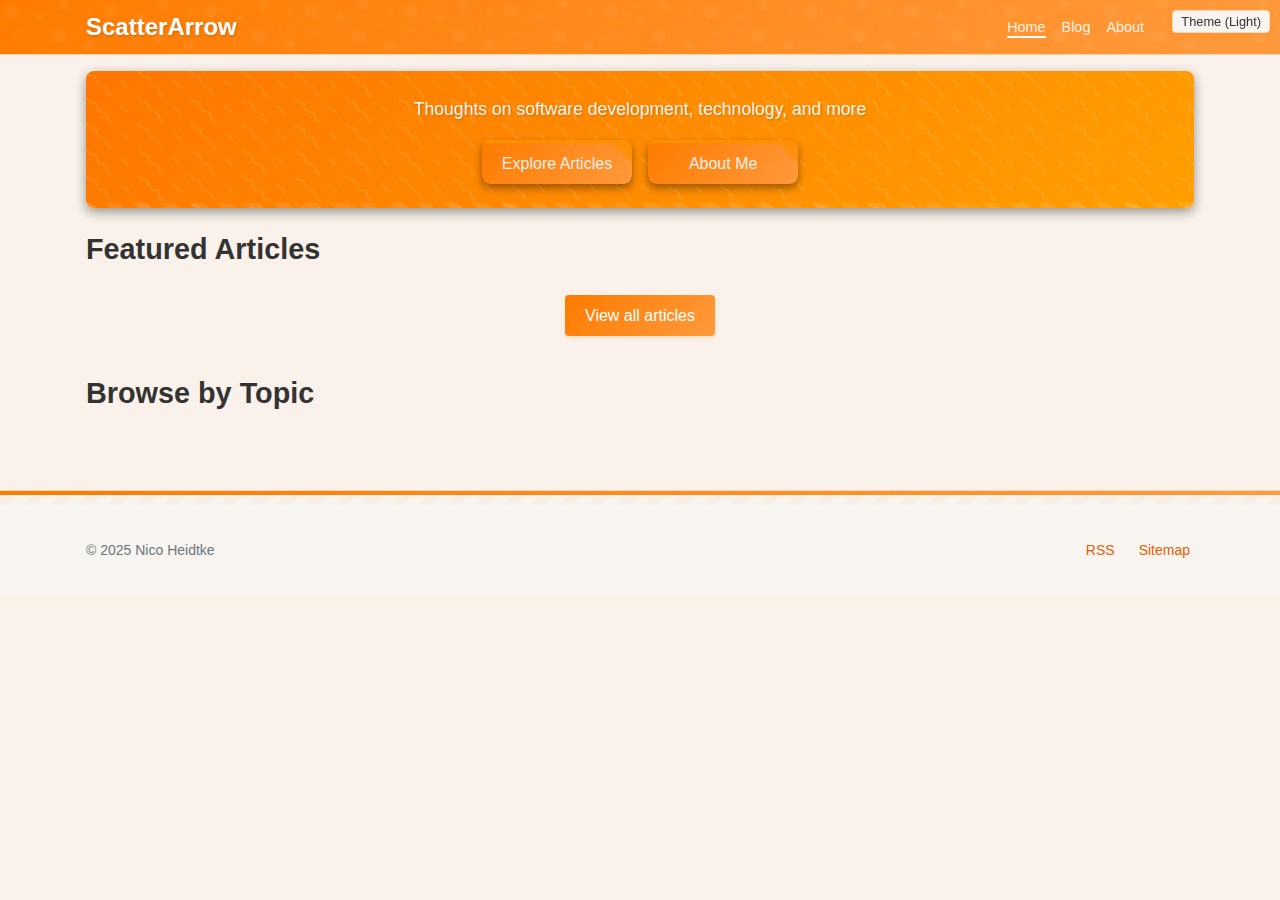
<file: index.html>
<!DOCTYPE html>
<html lang="en">
<head>
    <meta charset="UTF-8">
    <meta name="viewport" content="width=device-width, initial-scale=1.0">
    <title>ScatterArrow</title>
    <meta name="description" content="Thoughts on software development, technology, and more">
    
    <!-- SEO -->
    <meta property="og:title" content="ScatterArrow">
    <meta property="og:description" content="Thoughts on software development, technology, and more">
    <meta property="og:type" content="website">
    <meta property="og:url" content="https://nicoheidtke.github.io/index.html">
    <meta property="og:image" content="https://nicoheidtke.github.io/static/images/site-default.jpg">
    <meta name="twitter:card" content="summary_large_image">
    <meta name="twitter:site" content="@nicoheidtke">
    <meta name="twitter:creator" content="@nicoheidtke">
    
    <!-- Canonical URL -->
    <link rel="canonical" href="https://nicoheidtke.github.io/index.html">
    
    <!-- Structured Data -->
    <script type="application/ld+json">
{
  "@context": "https://schema.org",
  "@type": "WebSite",
  "name": "ScatterArrow",
  "description": "Thoughts on software development, technology, and more",
  "url": "https://nicoheidtke.github.io/",
  "author": {
    "@type": "Person",
    "name": "Nico Heidtke"
  },
  "publisher": {
    "@type": "Person",
    "name": "Nico Heidtke"
  },
  "mainEntity": {
    "@type": "ItemList",
    "itemListElement": [
    ]
  },
  "keywords": "software development, programming, technology, architecture, design patterns, ai, llm"
}
    </script>
    
    <!-- Stylesheets -->
    <link rel="stylesheet" href="/static/css/main.css">
    <link rel="stylesheet" href="/static/css/syntax.css">
    
    <!-- Initial theme setting based on user preference -->
    <script>
        // Pass base_url to JavaScript
        window.baseUrl = "/";
        // Check for saved theme preference or respect OS preference
        const prefersDarkScheme = window.matchMedia("(prefers-color-scheme: dark)");
        const storedTheme = localStorage.getItem("theme");
        
        if (storedTheme === "dark" || (!storedTheme && prefersDarkScheme.matches)) {
            document.documentElement.classList.add("dark-mode");
        } else {
            document.documentElement.classList.add("light-mode");
        }
    </script>
    
</head>
<body>
    <!-- Add theme toggle as a fixed position element at the top right -->
    <button id="theme-toggle" title="Toggle dark/light mode">
        <span class="toggle-text">Theme</span>
    </button>
    
    <header class="site-header">
        <div class="container">
            <div class="header-content">
                <a href="/" class="site-title">ScatterArrow</a>
                <nav class="main-nav">
                    <ul>
                        <li><a href="/" class="active">Home</a></li>
                        <li><a href="/blog/index.html" class="">Blog</a></li>
                        <li><a href="/about.html" class="">About</a></li>
                    </ul>
                </nav>
            </div>
        </div>
    </header>

    <main class="container main-content">
<section class="hero">
    <div class="hero-content">
        <p class="hero-tagline">Thoughts on software development, technology, and more</p>
        <div class="hero-cta">
            <a href="/blog/index.html" class="button primary">Explore Articles</a>
            <a href="/about.html" class="button secondary">About Me</a>
        </div>
    </div>
</section>

<section class="featured-posts">
    <h2>Featured Articles</h2>
    <div class="post-grid" id="post-grid"><!-- Article cards will be rendered by JS --></div>
    <div class="view-all">
        <a href="/blog/index.html" class="button">View all articles</a>
    </div>
</section>

<section class="topics-section">
    <h2>Browse by Topic</h2>
    <div class="topic-cloud">
    </div>
</section>


    </main>

    <footer class="site-footer">
        <div class="container">
            <div class="footer-content">
                <div class="copyright">
                    &copy; 2025 Nico Heidtke
                </div>
                <div class="footer-links">
                    <a href="/feed.xml" title="RSS Feed">RSS</a>
                    <a href="/sitemap.xml" title="Sitemap">Sitemap</a>
                </div>
            </div>
        </div>
    </footer>

    <!-- Scripts -->
    <script src="/static/js/main.js" defer></script>
    

</body>
</html>
</file>
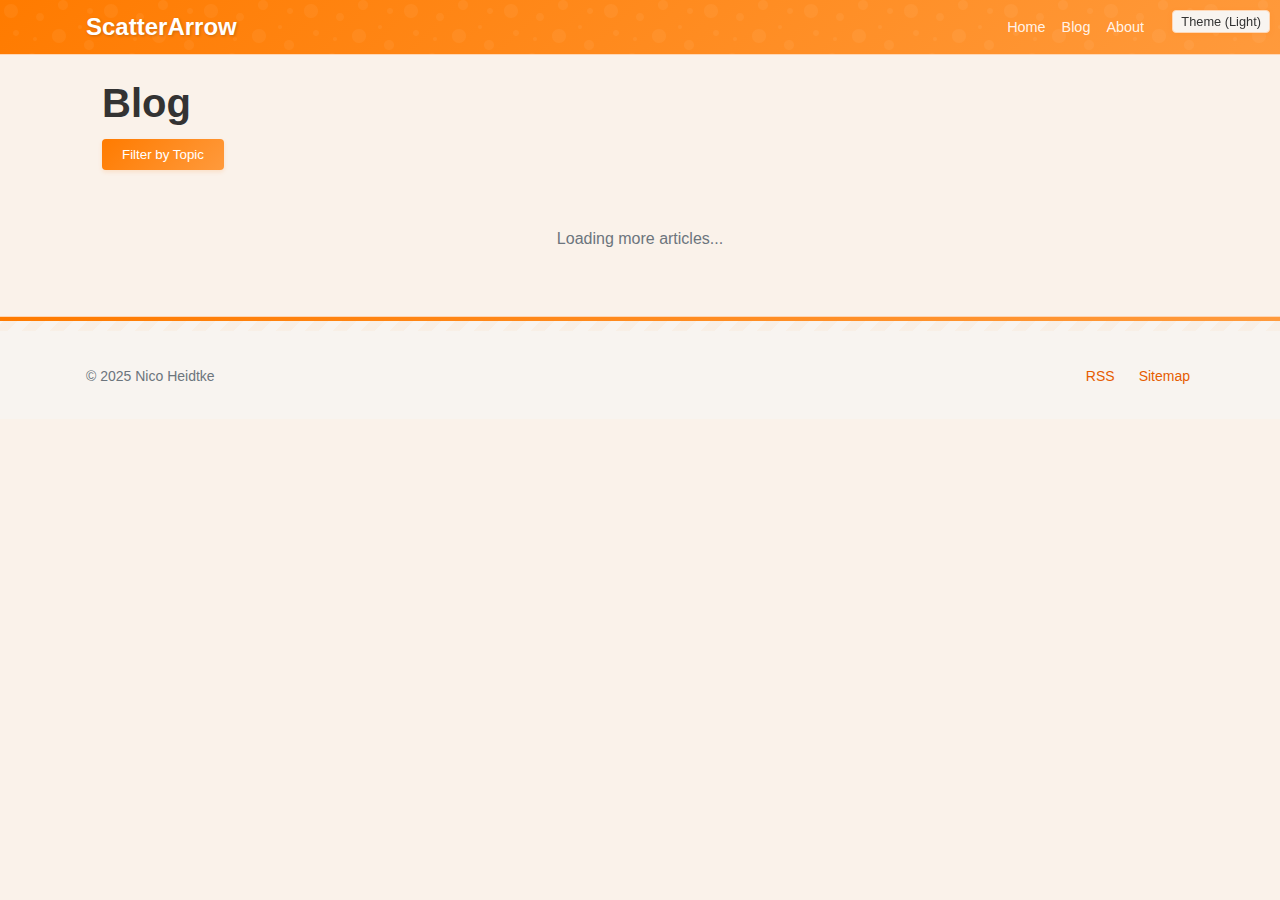
<file: blog/index.html>
<!DOCTYPE html>
<html lang="en">
<head>
    <meta charset="UTF-8">
    <meta name="viewport" content="width=device-width, initial-scale=1.0">
    <title>Blog - ScatterArrow</title>
    <meta name="description" content="Read articles about software development, technology, and more on ScatterArrow">
    
    <!-- SEO -->
    <meta property="og:title" content="Blog | ScatterArrow">
    <meta property="og:description" content="Read articles about software development, technology, and more on ScatterArrow">
    <meta property="og:type" content="website">
    <meta property="og:url" content="https://nicoheidtke.github.io/blog/index.html">
    <meta property="og:image" content="https://nicoheidtke.github.io/static/images/site-default.jpg">
    <meta name="twitter:card" content="summary_large_image">
    <meta name="twitter:site" content="@nicoheidtke">
    <meta name="twitter:creator" content="@nicoheidtke">
    
    <!-- Canonical URL -->
    <link rel="canonical" href="https://nicoheidtke.github.io/blog/index.html">
    
    <!-- Structured Data -->
    <script type="application/ld+json">
{
  "@context": "https://schema.org",
  "@type": "Blog",
  "name": "ScatterArrow Blog",
  "description": "Read articles about software development, technology, and more on ScatterArrow",
  "url": "https://nicoheidtke.github.io/blog/index.html",
  "publisher": {
    "@type": "Person",
    "name": "Nico Heidtke"
  },
  "blogPost": [
  ]
}
    </script>
    
    <!-- Stylesheets -->
    <link rel="stylesheet" href="/static/css/main.css">
    <link rel="stylesheet" href="/static/css/syntax.css">
    
    <!-- Initial theme setting based on user preference -->
    <script>
        // Pass base_url to JavaScript
        window.baseUrl = "/";
        // Check for saved theme preference or respect OS preference
        const prefersDarkScheme = window.matchMedia("(prefers-color-scheme: dark)");
        const storedTheme = localStorage.getItem("theme");
        
        if (storedTheme === "dark" || (!storedTheme && prefersDarkScheme.matches)) {
            document.documentElement.classList.add("dark-mode");
        } else {
            document.documentElement.classList.add("light-mode");
        }
    </script>
    
</head>
<body>
    <!-- Add theme toggle as a fixed position element at the top right -->
    <button id="theme-toggle" title="Toggle dark/light mode">
        <span class="toggle-text">Theme</span>
    </button>
    
    <header class="site-header">
        <div class="container">
            <div class="header-content">
                <a href="/" class="site-title">ScatterArrow</a>
                <nav class="main-nav">
                    <ul>
                        <li><a href="/" class="">Home</a></li>
                        <li><a href="/blog/index.html" class="">Blog</a></li>
                        <li><a href="/about.html" class="">About</a></li>
                    </ul>
                </nav>
            </div>
        </div>
    </header>

    <main class="container main-content">
<main class="container">
    <h1>Blog</h1>
    
    <div class="topic-filtering">
        <div class="topic-filter-controls">
            <button id="show-topic-filters" class="button">Filter by Topic</button>
            <button id="clear-topic-selection" class="topic-filter-clear" style="display: none;">Clear Filters</button>
        </div>
    </div>
    
    <div id="topic-filters" class="active-topic-list" style="display: none;">
    </div>
    
    <div id="post-grid" class="post-grid"><!-- Article cards will be rendered by JS --></div>
    <noscript>
      <div class="post-list-fallback">
        <ul>
        </ul>
      </div>
    </noscript>
    <div id="loading-indicator" class="loading-indicator" style="display: none;">Loading more articles...</div>
    <div id="no-results" class="no-results" style="display: none;">
        <p>No articles match the selected topics.</p>
        <button id="reset-filters" class="button">Reset Filters</button>
    </div>
</main>
    </main>

    <footer class="site-footer">
        <div class="container">
            <div class="footer-content">
                <div class="copyright">
                    &copy; 2025 Nico Heidtke
                </div>
                <div class="footer-links">
                    <a href="/feed.xml" title="RSS Feed">RSS</a>
                    <a href="/sitemap.xml" title="Sitemap">Sitemap</a>
                </div>
            </div>
        </div>
    </footer>

    <!-- Scripts -->
    <script src="/static/js/main.js" defer></script>
    
</body>
</html>
</file>
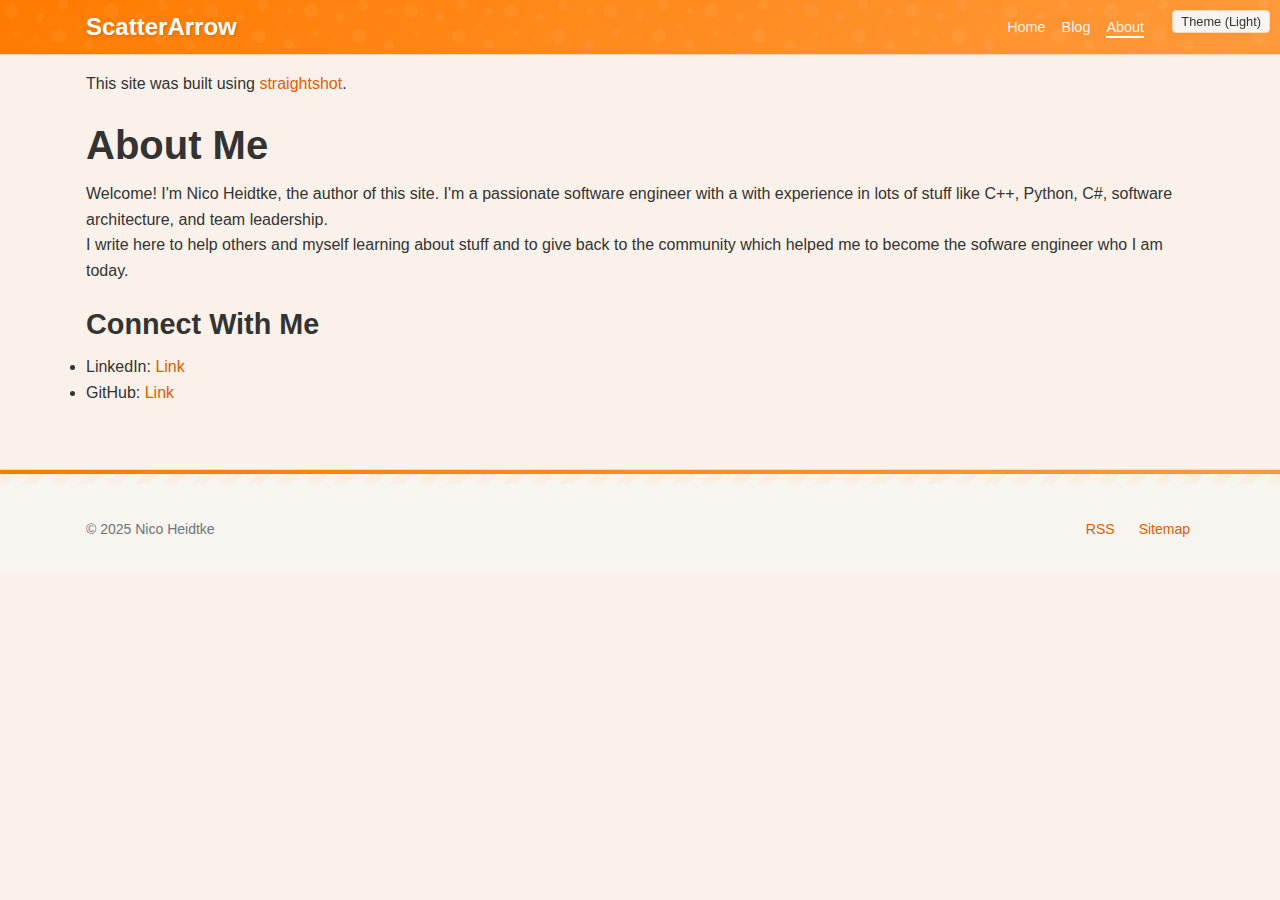
<file: about.html>
<!DOCTYPE html>
<html lang="en">
<head>
    <meta charset="UTF-8">
    <meta name="viewport" content="width=device-width, initial-scale=1.0">
    <title>About | ScatterArrow</title>
    <meta name="description" content="About Nico Heidtke">
    
    <!-- SEO -->
    <meta property="og:title" content="About | ScatterArrow">
    <meta property="og:description" content="Thoughts on software development, technology, and more">
    <meta property="og:type" content="website">
    <meta property="og:url" content="https://nicoheidtke.github.io/about.html">
    <meta property="og:image" content="https://nicoheidtke.github.io/static/images/site-default.jpg">
    <meta name="twitter:card" content="summary_large_image">
    <meta name="twitter:site" content="@nicoheidtke">
    <meta name="twitter:creator" content="@nicoheidtke">
    
    <!-- Canonical URL -->
    <link rel="canonical" href="https://nicoheidtke.github.io/about.html">
    
    <!-- Structured Data -->
    <script type="application/ld+json">
    {
        "@context": "https://schema.org",
        "@type": "WebSite",
        "name": "ScatterArrow",
        "url": "https://nicoheidtke.github.io/",
        "description": "Thoughts on software development, technology, and more",
        "author": {
            "@type": "Person",
            "name": "Nico Heidtke"
        },
        "publisher": {
            "@type": "Person",
            "name": "Nico Heidtke"
        },
        "potentialAction": {
            "@type": "SearchAction",
            "target": "https://nicoheidtke.github.io/search?q={search_term_string}",
            "query-input": "required name=search_term_string"
        }
    }
    </script>
    
    <!-- Stylesheets -->
    <link rel="stylesheet" href="/static/css/main.css">
    <link rel="stylesheet" href="/static/css/syntax.css">
    
    <!-- Initial theme setting based on user preference -->
    <script>
        // Pass base_url to JavaScript
        window.baseUrl = "/";
        // Check for saved theme preference or respect OS preference
        const prefersDarkScheme = window.matchMedia("(prefers-color-scheme: dark)");
        const storedTheme = localStorage.getItem("theme");
        
        if (storedTheme === "dark" || (!storedTheme && prefersDarkScheme.matches)) {
            document.documentElement.classList.add("dark-mode");
        } else {
            document.documentElement.classList.add("light-mode");
        }
    </script>
    
</head>
<body>
    <!-- Add theme toggle as a fixed position element at the top right -->
    <button id="theme-toggle" title="Toggle dark/light mode">
        <span class="toggle-text">Theme</span>
    </button>
    
    <header class="site-header">
        <div class="container">
            <div class="header-content">
                <a href="/" class="site-title">ScatterArrow</a>
                <nav class="main-nav">
                    <ul>
                        <li><a href="/" class="">Home</a></li>
                        <li><a href="/blog/index.html" class="">Blog</a></li>
                        <li><a href="/about.html" class="active">About</a></li>
                    </ul>
                </nav>
            </div>
        </div>
    </header>

    <main class="container main-content">
<article class="about-page">
    <div class="about-content">
        <div class="about-body">
            <blockquote>
<p>This site was built using <a href="https://github.com/nicoheidtke/straightshot">straightshot</a>.</p>
</blockquote>
<h1>About Me</h1>
<p>Welcome! I'm Nico Heidtke, the author of this site. I'm a passionate software engineer with a with experience in lots of stuff like C++, Python, C#, software architecture, and team leadership.<br />
I write here to help others and myself learning about stuff and to give back to the community which helped me to become the sofware engineer who I am today.</p>
<h2>Connect With Me</h2>
<ul>
<li>LinkedIn: <a href="https://linkedin.com/in/nico-heidtke">Link</a></li>
<li>GitHub: <a href="https://github.com/nicoheidtke">Link</a></li>
</ul>

        </div>
    </div>
</article>
    </main>

    <footer class="site-footer">
        <div class="container">
            <div class="footer-content">
                <div class="copyright">
                    &copy; 2025 Nico Heidtke
                </div>
                <div class="footer-links">
                    <a href="/feed.xml" title="RSS Feed">RSS</a>
                    <a href="/sitemap.xml" title="Sitemap">Sitemap</a>
                </div>
            </div>
        </div>
    </footer>

    <!-- Scripts -->
    <script src="/static/js/main.js" defer></script>
    
</body>
</html>
</file>
<file: static/css/main.css>
/* 
 * Main CSS 
 * Using responsive design with light orange, black, and white color scheme
 * Supporting both light and dark mode
 */

:root {
  /* Light Mode Colors - with softer white tones */
  --color-primary: #ff7b00; /* Stronger orange primary color */
  --color-text: #333333;    /* Dark gray for main text */
  --color-background: #faf2ea; /* Softer orange tint to background */
  --color-card: #f8f4f0;    /* Soft off-white for card backgrounds */
  --color-border: #ffd7b5;  /* Light orange for borders */
  --color-muted: #6c757d;   /* Muted text color */
  --color-link: #e65c00;    /* Darker orange for links */
  --color-link-hover: #ff4500; /* Vivid orange for link hover */
  --color-code-bg: #fff5ec; /* Light orange tint for code background */
  --color-topic: #fff0e6;     /* Very light orange background for topics */
  --color-topic-text: #d35400;   /* Orange text for topics */
  --color-shadow: rgba(255, 123, 0, 0.15); /* Orange-tinted shadow */
  
  /* Decorative elements */
  --gradient-primary: linear-gradient(135deg, #ff7b00, #ff9a3c); /* Orange gradient */
  --accent-shape-color: rgba(255, 123, 0, 0.05); /* Very light orange for shapes */
}

/* Light mode colors - explicitly defined with softer tones */
html.light-mode {
  --color-primary: #ff7b00; /* Stronger orange primary color */
  --color-text: #333333;    /* Dark gray for main text */
  --color-background: #faf2ea; /* Softer orange tint to background */
  --color-card: #f8f4f0;    /* Soft off-white for card backgrounds */
  --color-border: #ffd7b5;  /* Light orange for borders */
  --color-muted: #6c757d;   /* Muted text color */
  --color-link: #e65c00;    /* Darker orange for links */
  --color-link-hover: #ff4500; /* Vivid orange for link hover */
  --color-code-bg: #fff5ec; /* Light orange tint for code background */
  --color-topic: #fff0e6;     /* Very light orange background for topics */
  --color-topic-text: #d35400;   /* Orange text for topics */
  --color-shadow: rgba(255, 123, 0, 0.15); /* Orange-tinted shadow */
  
  /* Decorative elements */
  --gradient-primary: linear-gradient(135deg, #ff7b00, #ff9a3c); /* Orange gradient */
  --accent-shape-color: rgba(255, 123, 0, 0.05); /* Very light orange for shapes */
}

/* Dark mode colors - enhanced with more contrast and interest */
html.dark-mode {
  --color-primary: #ff9000; /* Brighter orange accent color */
  --color-text: #f0f0f0;    /* Almost white for main text */
  --color-background: #101820; /* Rich dark blue-black background */
  --color-card: #1b2631;    /* Dark blue-gray for cards */
  --color-border: #2c3e50;  /* Medium blue-gray for borders */
  --color-muted: #bdc3c7;   /* Light gray for muted text */
  --color-link: #ffb74d;    /* Light orange for links */
  --color-link-hover: #ffd180; /* Very light orange for hover */
  --color-code-bg: #1c2833; /* Dark blue-gray background for code */
  --color-topic: #2c3e50;     /* Dark blue-gray background for topics */
  --color-topic-text: #ffb74d; /* Light orange text for topics */
  --color-shadow: rgba(0, 0, 0, 0.4); /* Darker shadow */
  
  /* Decorative elements */
  --gradient-primary: linear-gradient(135deg, #ff7600, #ff9f00); /* Orange gradient */
  --accent-shape-color: rgba(255, 144, 0, 0.1); /* Subtle orange for shapes */
}

/* Base styles */
* {
  box-sizing: border-box;
  margin: 0;
  padding: 0;
}

html {
  font-size: 16px;
  scroll-behavior: smooth;
}

body {
  font-family: -apple-system, BlinkMacSystemFont, 'Segoe UI', Roboto, Oxygen, Ubuntu, Cantarell, 'Open Sans', 'Helvetica Neue', sans-serif;
  line-height: 1.6;
  color: var(--color-text);
  background-color: var(--color-background);
  transition: background-color 0.3s ease, color 0.3s ease;
}

/* Container */
.container {
  width: 100%;
  max-width: 1140px;
  margin: 0 auto;
  padding: 0 1rem;
}

/* Typography */
h1, h2, h3, h4, h5, h6 {
  margin-bottom: 0.75rem; /* Reduced from 1rem */
  line-height: 1.2;
  font-weight: 600;
}

h1 {
  font-size: 2.5rem;
  margin-top: 1.5rem; /* Reduced from 2rem */
}

h2 {
  font-size: 1.8rem; /* Reduced from 2rem */
  margin-top: 1.5rem; /* Reduced from 1.75rem */
}

h3 {
  font-size: 1.4rem; /* Reduced from 1.5rem */
  margin-top: 1.25rem; /* Reduced from 1.5rem */
}

h4 {
  font-size: 1.2rem; /* Reduced from 1.25rem */
  margin-top: 1rem; /* Reduced from 1.25rem */
}

p {
  margin-bottom: 1.25rem; /* Reduced from 1.5rem */
}

a {
  color: var(--color-link);
  text-decoration: none;
  transition: color 0.2s ease;
}

a:hover, a:focus {
  color: var(--color-link-hover);
  text-decoration: underline;
}

/* Header */
.site-header {
  padding: 0.5rem 0; /* Reduced from 1rem 0 */
  border-bottom: 1px solid var(--color-border);
  margin-bottom: 1rem; /* Reduced from 1.5rem */
  position: relative;
  background-image: var(--gradient-primary);
  color: white;
}

.site-header::before {
  content: '';
  position: absolute;
  top: 0;
  left: 0;
  right: 0;
  bottom: 0;
  background-image: url("data:image/svg+xml,%3Csvg width='100' height='100' viewBox='0 0 100 100' xmlns='http://www.w3.org/2000/svg'%3E%3Cpath d='M11 18c3.866 0 7-3.134 7-7s-3.134-7-7-7-7 3.134-7 7 3.134 7 7 7zm48 25c3.866 0 7-3.134 7-7s-3.134-7-7-7-7 3.134-7 7 3.134 7 7 7zm-43-7c1.657 0 3-1.343 3-3s-1.343-3-3-3-3 1.343-3 3 1.343 3 3 3zm63 31c1.657 0 3-1.343 3-3s-1.343-3-3-3-3 1.343-3 3 1.343 3 3 3zM34 90c1.657 0 3-1.343 3-3s-1.343-3-3-3-3 1.343-3 3 1.343 3 3 3zm56-76c1.657 0 3-1.343 3-3s-1.343-3-3-3-3 1.343-3 3 1.343 3 3 3zM12 86c2.21 0 4-1.79 4-4s-1.79-4-4-4-4 1.79-4 4 1.79 4 4 4zm28-65c2.21 0 4-1.79 4-4s-1.79-4-4-4-4 1.79-4 4 1.79 4 4 4zm23-11c2.76 0 5-2.24 5-5s-2.24-5-5-5-5 2.24-5 5 2.24 5 5 5zm-6 60c2.21 0 4-1.79 4-4s-1.79-4-4-4-4 1.79-4 4 1.79 4 4 4zm29 22c2.76 0 5-2.24 5-5s-2.24-5-5-5-5 2.24-5 5 2.24 5 5 5zM32 63c2.76 0 5-2.24 5-5s-2.24-5-5-5-5 2.24-5 5 2.24 5 5 5zm57-13c2.76 0 5-2.24 5-5s-2.24-5-5-5-5 2.24-5 5 2.24 5 5 5zm-9-21c1.105 0 2-.895 2-2s-.895-2-2-2-2 .895-2 2 .895 2 2 2zM60 91c1.105 0 2-.895 2-2s-.895-2-2-2-2 .895-2 2 .895 2 2 2zM35 41c1.105 0 2-.895 2-2s-.895-2-2-2-2 .895-2 2 .895 2 2 2zM12 60c1.105 0 2-.895 2-2s-.895-2-2-2-2 .895-2 2 .895 2 2 2z' fill='%23ffffff' fill-opacity='0.1' fill-rule='evenodd'/%3E%3C/svg%3E");
  opacity: 0.5;
  z-index: 0;
}

.header-content {
  display: flex;
  flex-wrap: wrap;
  justify-content: space-between;
  align-items: center;
  position: relative;
  z-index: 1;
}

.site-title {
  font-size: 1.5rem; /* Reduced from 1.75rem */
  font-weight: 700;
  text-decoration: none;
  color: white;
  text-shadow: 1px 1px 3px rgba(0,0,0,0.2);
}

.site-title:hover {
  text-decoration: none;
  text-shadow: 1px 1px 5px rgba(0,0,0,0.3);
}

/* Navigation */
.main-nav {
  margin-right: 50px; /* Reduced slightly */
}

.main-nav ul {
  display: flex;
  gap: 1rem; /* Reduced from 1.5rem */
  list-style: none;
  justify-content: center; /* Center-align navigation items */
}

.main-nav a {
  font-weight: 500;
  font-size: 0.9rem; /* Slightly smaller */
  color: rgba(255, 255, 255, 0.9);
  position: relative;
}

.main-nav a::after {
  content: '';
  position: absolute;
  bottom: -3px; /* Closer to text */
  left: 0;
  width: 0;
  height: 2px;
  background-color: white;
  transition: width 0.3s ease;
}

.main-nav a:hover {
  color: white;
  text-decoration: none;
}

.main-nav a:hover::after,
.main-nav a.active::after {
  width: 100%;
}

/* Theme toggle button */
#theme-toggle {
  position: fixed;
  top: 10px;
  right: 10px;
  z-index: 1000;
  background-color: var(--color-card);
  color: var(--color-text);
  border: 1px solid var(--color-border);
  border-radius: 4px;
  padding: 3px 8px; /* Reduced from 4px 10px */
  font-size: 0.8rem; /* Reduced from 0.85rem */
  cursor: pointer;
  transition: background-color 0.2s, color 0.2s;
  box-shadow: 0 2px 5px var(--color-shadow);
}

#theme-toggle:hover {
  background-color: var(--color-primary);
  color: white;
}

/* Show different text based on current theme */
html.light-mode #theme-toggle .toggle-text::after {
  content: " (Light)";
}

html.dark-mode #theme-toggle .toggle-text::after {
  content: " (Dark)";
}

/* Show sun icon in dark mode, moon icon in light mode */
html.light-mode .dark-icon,
html.dark-mode .light-icon {
  display: none;
}

html.light-mode .light-icon,
html.dark-mode .dark-icon {
  display: inline;
}

/* Hero section - identical in both light and dark modes */
.hero {
  padding: 1.5rem 1rem; /* Reduced vertical padding */
  text-align: center;
  margin-bottom: 1.5rem; /* Reduced margin */
  position: relative;
  background-image: linear-gradient(135deg, #ff7600, #ff9f00); /* Dark mode gradient */
  color: white;
  border-radius: 8px;
  overflow: hidden;
  /* No fixed height - allows it to fit content */
  box-shadow: 0 4px 12px rgba(0, 0, 0, 0.4); /* Dark mode shadow */
}

.hero::before {
  content: '';
  position: absolute;
  top: 0;
  left: 0;
  right: 0;
  bottom: 0;
  background-image: url("data:image/svg+xml,%3Csvg width='52' height='26' viewBox='0 0 52 26' xmlns='http://www.w3.org/2000/svg'%3E%3Cg fill='none' fill-rule='evenodd'%3E%3Cg fill='%23ffffff' fill-opacity='0.1'%3E%3Cpath d='M10 10c0-2.21-1.79-4-4-4-3.314 0-6-2.686-6-6h2c0 2.21 1.79 4 4 4 3.314 0 6 2.686 6 6 0 2.21 1.79 4 4 4 3.314 0 6 2.686 6 6 0 2.21 1.79 4 4 4v2c-3.314 0-6-2.686-6-6 0-2.21-1.79-4-4-4-3.314 0-6-2.686-6-6zm25.464-1.95l8.486 8.486-1.414 1.414-8.486-8.486 1.414-1.414z' /%3E%3C/g%3E%3C/g%3E%3C/svg%3E");
  z-index: 0;
}

.hero::after {
  content: '';
  position: absolute;
  bottom: -5px;
  left: 0;
  width: 100%;
  height: 10px;
  background-image: repeating-linear-gradient(
    45deg,
    rgba(255, 255, 255, 0.1),
    rgba(255, 255, 255, 0.1) 10px,
    transparent 10px,
    transparent 20px
  );
}

.hero-content {
  max-width: 800px;
  margin: 0 auto;
  position: relative;
  z-index: 1;
}

.hero h1 {
  color: white;
  font-size: 2.2rem; /* Reduced from 2.8rem */
  margin-bottom: 0.5rem; /* Reduced from 0.75rem */
  text-shadow: 2px 2px 4px rgba(0, 0, 0, 0.2);
  position: relative;
  display: inline-block;
}

.hero h1::after {
  content: '';
  position: absolute;
  bottom: -5px;
  left: 25%;
  width: 50%;
  height: 3px;
  background-color: rgba(255, 255, 255, 0.5);
  border-radius: 3px;
}

.hero-tagline {
  font-size: 1.1rem; /* Reduced from 1.4rem */
  margin-bottom: 1rem; /* Reduced from 1.5rem */
  color: rgba(255, 255, 255, 0.95);
  text-shadow: 1px 1px 2px rgba(0, 0, 0, 0.2);
  font-weight: 300;
}

.hero-cta {
  display: flex;
  justify-content: center;
  gap: 1rem; /* Reduced from 1.5rem */
  flex-wrap: wrap;
}

/* Override hero section buttons to maintain dark mode styling regardless of theme */
.hero-cta .button {
  padding: 0.5rem 1.25rem; /* Reduced from 0.6rem 1.5rem */
  font-weight: 500;
  min-width: 150px;
  background-color: #1b2631; /* Dark mode card color */
  color: #f0f0f0; /* Dark mode text color */
  border: none;
  border-radius: 8px;
  box-shadow: 0 4px 8px rgba(0, 0, 0, 0.4); /* Dark mode shadow */
  position: relative;
  overflow: hidden;
  border-top: 3px solid #ff9000; /* Dark mode primary color */
  transition: transform 0.3s, box-shadow 0.3s;
}

.hero-cta .button::before {
  content: "";
  position: absolute;
  top: 0;
  right: 0;
  width: 0;
  height: 0;
  border-style: solid;
  border-width: 0 20px 20px 0;
  border-color: transparent #ff9000 transparent transparent; /* Dark mode primary color */
  opacity: 0.8;
  transition: opacity 0.3s;
}

.hero-cta .button:hover {
  transform: translateY(-5px);
  box-shadow: 0 12px 20px rgba(0, 0, 0, 0.4); /* Dark mode shadow */
  text-decoration: none;
  background-color: #1b2631; /* Dark mode card color */
  color: #f0f0f0; /* Dark mode text color */
}

/* Post cards */
.post-grid {
  display: flex;
  flex-direction: column;
  gap: 0.5rem; /* Very small gap between cards */
}

.post-card {
  width: 100%;
  box-sizing: border-box;
}

.post-card {
  background-color: var(--color-card);
  border-radius: 8px;
  overflow: hidden;
  box-shadow: 0 4px 8px var(--color-shadow);
  transition: transform 0.3s, box-shadow 0.3s;
  position: relative;
  border-top: 3px solid var(--color-primary);
}

.post-card::before {
  content: "";
  position: absolute;
  top: 0;
  right: 0;
  width: 0;
  height: 0;
  border-style: solid;
  border-width: 0 20px 20px 0;
  border-color: transparent var(--color-primary) transparent transparent;
  opacity: 0.8;
  transition: opacity 0.3s;
}

.post-card:hover {
  transform: translateY(-5px);
  box-shadow: 0 12px 20px var(--color-shadow);
}

.post-card:hover::before {
  opacity: 1;
}

.post-card-content {
  padding: 1rem; /* Reduced from 1.25rem */
  position: relative;
}

.post-card h3 {
  margin-top: 0;
  font-size: 1.25rem; /* Reduced from 1.4rem */
  margin-bottom: 0.5rem; /* Reduced from 0.75rem */
  position: relative;
  display: inline-block;
}

.post-card h3::after {
  content: '';
  position: absolute;
  left: 0;
  bottom: -4px;
  width: 40px;
  height: 2px;
  background-color: var(--color-primary);
  opacity: 0.7;
  transition: width 0.3s;
}

.post-card:hover h3::after {
  width: 100%;
}

.post-excerpt {
  margin-bottom: 0.5rem; /* Reduced from 0.75rem */
  font-size: 0.9rem; /* Slightly smaller */
  color: var(--color-muted);
  line-height: 1.4;
}

/* Post meta */
.post-meta {
  margin-bottom: 0.75rem; /* Reduced from 1rem */
  display: flex;
  flex-wrap: wrap;
  align-items: center;
  gap: 0.75rem; /* Reduced from 1rem */
  font-size: 0.8rem; /* Reduced from 0.875rem */
  color: var(--color-muted);
}

.post-topics {
  display: flex;
  flex-wrap: wrap;
  gap: 0.5rem;
}

.post-topic {
  display: inline-block;
  background-color: var(--color-topic);
  color: var(--color-topic-text);
  padding: 0.2rem 0.6rem; /* Reduced from 0.25rem 0.75rem */
  border-radius: 2rem;
  font-size: 0.7rem; /* Reduced from 0.75rem */
  transition: all 0.3s;
  position: relative;
  z-index: 1;
  overflow: hidden;
  border: 1px solid rgba(0, 0, 0, 0.05);
}

.post-topic::before {
  content: '';
  position: absolute;
  top: 0;
  left: 0;
  width: 0;
  height: 100%;
  background-color: var(--color-primary);
  transition: width 0.3s ease;
  z-index: -1;
}

.post-topic:hover {
  color: white;
  text-decoration: none;
  transform: translateY(-2px);
  box-shadow: 0 3px 6px var(--color-shadow);
}

.post-topic:hover::before {
  width: 100%;
}

/* Add style for read-more link to control spacing */
.read-more {
  display: inline-block; /* Allows margin */
  margin-top: 0.5rem; /* Add some space above */
  font-size: 0.9rem;
}

/* Post content */
.post-content {
  margin-bottom: 2rem;
}

.post-content h2,
.post-content h3,
.post-content h4 {
  margin-top: 2rem;
}

.post-content img {
  max-width: 100%;
  height: auto;
  border-radius: 4px;
  margin: 1.5rem 0;
}

.post-content pre {
  background-color: var(--color-code-bg);
  padding: 1rem;
  border-radius: 4px;
  overflow-x: auto;
  margin-bottom: 1.5rem;
}

.post-content code {
  background-color: var(--color-code-bg);
  padding: 0.2em 0.4em;
  border-radius: 3px;
  font-family: 'SFMono-Regular', Consolas, 'Liberation Mono', Menlo, monospace;
  font-size: 0.9em;
}

.post-content blockquote {
  border-left: 4px solid var(--color-primary);
  padding-left: 1rem;
  margin-left: 0;
  font-style: italic;
  color: var(--color-muted);
}

/* Footer */
.site-footer {
  margin-top: 4rem;
  padding: 3rem 0 2rem;
  border-top: 1px solid var(--color-border);
  color: var(--color-muted);
  font-size: 0.875rem;
  background-color: var(--color-card);
  position: relative;
  overflow: hidden;
}

.site-footer::before {
  content: '';
  position: absolute;
  top: 0;
  left: 0;
  right: 0;
  height: 4px;
  background-image: var(--gradient-primary);
}

.site-footer::after {
  content: '';
  position: absolute;
  top: 4px;
  left: 0;
  width: 100%;
  height: 10px;
  background-image: repeating-linear-gradient(
    -45deg,
    var(--accent-shape-color),
    var(--accent-shape-color) 10px,
    transparent 10px,
    transparent 20px
  );
  opacity: 0.8;
}

.footer-content {
  display: flex;
  justify-content: space-between;
  align-items: center;
  flex-wrap: wrap;
  gap: 1rem;
  position: relative;
  z-index: 1;
}

.footer-links {
  display: flex;
  gap: 1rem;
}

.footer-links a {
  color: var(--color-link);
  position: relative;
  padding: 0 0.25rem;
}

.footer-links a::after {
  content: '';
  position: absolute;
  bottom: -2px;
  left: 0;
  width: 0;
  height: 1px;
  background-color: var(--color-primary);
  transition: width 0.3s;
}

.footer-links a:hover::after {
  width: 100%;
}

/* Topic cloud */
.topic-cloud {
  display: flex;
  flex-wrap: wrap;
  gap: 0.75rem;
  margin-bottom: 2rem;
}

/* Topic page */
.topic-header {
  margin-bottom: 2rem;
}

.back-to-topics {
  display: inline-block;
  margin-top: 1rem;
}

/* About page */
.about-profile {
  display: flex;
  flex-wrap: wrap;
  gap: 2rem;
  margin-bottom: 2rem;
}

.profile-image {
  width: 200px;
  height: 200px;
  border-radius: 50%;
  object-fit: cover;
}

.about-bio {
  flex: 1;
  min-width: 300px;
}

.about-section {
  margin-bottom: 2rem;
}

.contact-label {
  font-weight: 500;
}

/* Responsiveness */
@media screen and (max-width: 768px) {
  .header-content {
    flex-direction: column;
    gap: 1rem;
    text-align: center;
  }
  
  .main-nav ul {
    justify-content: center;
    flex-wrap: wrap;
  }
  
  .theme-toggle-item {
    margin-top: 0.5rem;
  }
  
  .footer-content {
    flex-direction: column;
    text-align: center;
  }
  
  .footer-links {
    justify-content: center;
  }
  
  .hero h1 {
    font-size: 2.5rem;
  }
  
  .post-grid {
    /* No need to override, stacking is always on */
    gap: 0.5rem;
  }
}

/* Utilities */
.button {
  display: inline-block;
  background-image: var(--gradient-primary);
  color: white;
  padding: 0.5rem 1.25rem; /* Reduced from 0.75rem 1.5rem */
  border-radius: 4px;
  font-weight: 500;
  transition: all 0.3s;
  position: relative;
  z-index: 1;
  border: none;
  box-shadow: 0 2px 4px var(--color-shadow);
  overflow: hidden;
}

.button::after {
  content: '';
  position: absolute;
  top: 0;
  left: 0;
  width: 100%;
  height: 100%;
  background-color: rgba(255, 255, 255, 0);
  transition: background-color 0.3s;
  z-index: -1;
}

.button:hover {
  text-decoration: none;
  transform: translateY(-2px);
  box-shadow: 0 4px 8px var(--color-shadow);
}

.button:hover::after {
  background-color: rgba(255, 255, 255, 0.15);
}

.button:active {
  transform: translateY(0);
  box-shadow: 0 2px 4px var(--color-shadow);
}

.view-all {
  text-align: center;
  margin: 1rem 0; /* Reduced from 2rem */
}

/* Section spacing */
.featured-posts, .topics-section {
  margin-bottom: 2rem; /* Added to better control vertical spacing */
}

.topics-section h2 {
  margin-bottom: 1rem; /* Added to reduce space between heading and topic cloud */
}

/* Topic filtering and topic cloud improvements */
.topic-filtering {
  margin-bottom: 1.5rem;
}

.topic-filter-controls {
  display: flex;
  gap: 0.5rem;
  margin-bottom: 1rem;
  max-width: 600px;
}

.topic-filter-clear {
  background-color: var(--color-muted);
  color: white;
  border: none;
  border-radius: 4px;
  padding: 0.5rem 1rem;
  cursor: pointer;
  font-size: 0.875rem;
  transition: background-color 0.2s;
}

.topic-filter-clear:hover {
  background-color: var(--color-primary);
}

.active-topic-list {
  display: flex;
  flex-wrap: wrap;
  gap: 0.5rem;
  margin-bottom: 1.5rem;
}

.topic-toggle {
  cursor: pointer;
  border: none;
  font-family: inherit;
  transition: all 0.2s;
}

.topic-toggle.selected {
  background-color: var(--color-primary);
  color: white;
}

.topic-count {
  opacity: 0.8;
  font-size: 0.7rem;
}

.no-results {
  text-align: center;
  padding: 2rem;
  background-color: var(--color-card);
  border-radius: 4px;
}

/* Make post-topic in article previews match the main topic style */
.post-topics .post-topic.selected {
  background-color: var(--color-primary);
  color: white;
}

/* Accessibility improvements */
a:focus-visible,
button:focus-visible {
  outline: 2px solid var(--color-primary);
  outline-offset: 2px;
}

/* Embedded content */
.video-container,
.slides-container {
  position: relative;
  padding-bottom: 56.25%; /* 16:9 ratio */
  height: 0;
  overflow: hidden;
  max-width: 100%;
  margin: 2rem 0;
}

.video-container iframe,
.slides-container iframe {
  position: absolute;
  top: 0;
  left: 0;
  width: 100%;
  height: 100%;
  border: 0;
}

/* Additional topic filtering styles */

/* Special styling for topic filters in blog */
#topic-filters {
  margin: 1rem 0;
}

.loading-indicator {
  text-align: center;
  margin: 2rem 0;
  color: var(--color-muted);
}

/* Topic toggle modifications */
.topic-toggle {
  position: relative;
  overflow: hidden;
}

.topic-toggle::before {
  content: '';
  position: absolute;
  top: 0;
  left: 0;
  width: 0;
  height: 100%;
  background-color: rgba(255, 255, 255, 0.1);
  transition: width 0.2s;
}

.topic-toggle:hover::before {
  width: 100%;
}

/* --- Share Section & Buttons --- */
.share-section {
  margin: 1.5rem 0 1.5rem 0;
  text-align: center;
}
.share-section h4 {
  margin-bottom: 0.5rem;
  font-size: 1.05rem;
  color: var(--color-muted);
  font-weight: 500;
}
.share-buttons {
  display: flex;
  justify-content: center;
  gap: 0.75rem;
  margin-bottom: 0.5rem;
}
.share-btn {
  display: inline-flex;
  align-items: center;
  justify-content: center;
  background: var(--color-card);
  border: 1px solid var(--color-border);
  border-radius: 50%;
  width: 40px;
  height: 40px;
  transition: background 0.2s, border 0.2s, box-shadow 0.2s;
  box-shadow: 0 2px 6px var(--color-shadow);
  cursor: pointer;
  position: relative;
}
.share-btn img {
  width: 22px;
  height: 22px;
  display: block;
}
.share-btn:hover, .share-btn:focus {
  background: var(--color-primary);
  border-color: var(--color-primary);
  box-shadow: 0 4px 12px var(--color-shadow);
}
.share-btn:hover img, .share-btn:focus img {
  filter: brightness(0) invert(1);
}
.copy-link-btn:active {
  background: var(--color-link-hover);
}

/* --- Post Navigation --- */
.post-nav {
  display: flex;
  justify-content: space-between;
  align-items: stretch;
  margin: 2rem 0 0 0;
  gap: 1rem;
}
.post-nav-prev, .post-nav-next {
  flex: 1 1 0;
  text-align: left;
}
.post-nav-next {
  text-align: right;
}
.post-nav a {
  display: inline-flex;
  align-items: center;
  font-weight: 500;
  color: var(--color-link);
  background: var(--color-card);
  border-radius: 6px;
  padding: 0.5rem 1rem;
  box-shadow: 0 2px 6px var(--color-shadow);
  border: 1px solid var(--color-border);
  transition: background 0.2s, color 0.2s, box-shadow 0.2s;
  text-decoration: none;
  gap: 0.5rem;
}
.post-nav a:hover, .post-nav a:focus {
  background: var(--color-primary);
  color: #fff;
  box-shadow: 0 4px 12px var(--color-shadow);
}
.nav-arrow {
  font-size: 1.2em;
  opacity: 0.7;
}

/* --- Responsive adjustments --- */
@media (max-width: 600px) {
  .share-buttons {
    gap: 0.5rem;
  }
  .post-nav {
    flex-direction: column;
    gap: 0.5rem;
  }
  .post-nav-prev, .post-nav-next {
    text-align: center;
  }
}

/* --- Article Top Bar --- */
.post-topbar {
  display: flex;
  align-items: center;
  margin-bottom: 0.6rem;
  gap: 1rem; /* Maintain gap between elements */
  flex-wrap: nowrap; /* Explicitly prevent wrapping */
}
.post-meta-top {
  display: flex;
  align-items: center;
  gap: 0.75rem;
  font-size: 0.95rem;
  color: var(--color-muted);
  flex-grow: 1; /* Allow this element to take up available space */
  min-width: 0; /* Prevent content from forcing expansion */
}
.post-author {
  font-style: normal;
  color: var(--color-muted);
}

/* --- Share Menu Button --- */
.share-menu-container {
  position: relative;
  display: flex;
  align-items: center;
  flex-shrink: 0; /* Prevent this element from shrinking */
}
.share-toggle-btn {
  background: var(--color-card);
  border: 1px solid var(--color-border);
  border-radius: 50%;
  width: 38px;
  height: 38px;
  display: flex;
  align-items: center;
  justify-content: center;
  cursor: pointer;
  transition: background 0.2s, border 0.2s;
  box-shadow: 0 2px 6px var(--color-shadow);
  margin-left: 0.5rem;
}
.share-toggle-btn:hover, .share-toggle-btn:focus {
  background: var(--color-primary);
  border-color: var(--color-primary);
}
.share-toggle-btn img {
  width: 22px;
  height: 22px;
}
.sr-only {
  position: absolute;
  width: 1px;
  height: 1px;
  padding: 0;
  margin: -1px;
  overflow: hidden;
  clip: rect(0,0,0,0);
  border: 0;
}

/* --- Share Menu --- */
.share-menu {
  display: none;
  position: absolute;
  top: 110%;
  right: 0;
  background: var(--color-card);
  border: 1px solid var(--color-border);
  border-radius: 8px;
  box-shadow: 0 4px 16px var(--color-shadow);
  padding: 0.4rem 0.6rem;
  z-index: 10;
  min-width: 170px;
  white-space: nowrap;
  gap: 0.3rem;
  flex-direction: row;
  align-items: center;
}
.share-menu-open {
  display: flex !important;
}
.share-menu .share-btn {
  margin: 0 0.1rem;
}

/* Always show share menu if JS is disabled */
noscript .share-menu {
  display: flex !important;
  position: static;
  box-shadow: none;
  border: none;
  padding: 0;
  background: none;
}

/* Responsive: stack on small screens */
@media (max-width: 600px) {
  .post-topbar {
    gap: 0.5rem; /* Keep reduced gap for smaller screens */
  }
}

/* --- Share Button Label --- */
.share-toggle-btn {
  display: flex;
  align-items: center;
  justify-content: center;
  background: var(--color-card);
  border: 1px solid var(--color-border);
  border-radius: 2rem;
  min-width: 80px;
  height: 38px;
  padding: 0 1.1em;
  font-weight: 500;
  color: var(--color-link);
  font-size: 1rem;
  cursor: pointer;
  transition: background 0.2s, border 0.2s, color 0.2s;
  box-shadow: 0 2px 6px var(--color-shadow);
}
.share-toggle-btn:hover, .share-toggle-btn:focus {
  background: var(--color-primary);
  border-color: var(--color-primary);
  color: #fff;
}
.share-btn-label {
  display: inline-block;
  vertical-align: middle;
  font-size: 1rem;
  font-weight: 500;
  letter-spacing: 0.01em;
}

/* --- Share Menu SVG Color --- */
.share-menu img,
.share-menu-open img {
  filter: none;
  transition: filter 0.2s;
}
html.dark-mode .share-menu img,
html.dark-mode .share-menu-open img {
  filter: brightness(0) invert(1) sepia(0.1) saturate(2) hue-rotate(0deg);
}

/* --- Centered Share Button in Nav --- */
.post-nav-with-share {
  display: flex;
  justify-content: space-between;
  align-items: stretch;
  margin: 2rem 0 0 0;
  gap: 1rem;
}
.post-nav-share {
  display: flex;
  align-items: center;
  justify-content: center;
  flex: 0 0 auto;
}
@media (max-width: 600px) {
  .post-nav-with-share {
    flex-direction: column;
    gap: 0.5rem;
    align-items: stretch;
  }
  .post-nav-share {
    justify-content: center;
    margin: 0.5rem 0;
  }
}

/* --- Post Navigation Bottom Flex --- */
.post-nav-bottom-flex {
  display: flex;
  justify-content: space-between;
  align-items: stretch;
  gap: 1rem;
}
.post-nav-prev {
  flex: 1 1 0;
  text-align: left;
}
.post-nav-next {
  text-align: right;
}
.post-nav-share {
  display: flex;
  align-items: center;
  justify-content: flex-end;
}
@media (max-width: 700px) {
  .post-nav-bottom-flex {
    flex-direction: column;
    align-items: stretch;
    gap: 0.5rem;
  }
  .post-nav-prev {
    text-align: left;
  }
  .post-nav-next {
    text-align: right;
  }
}

/* --- Topbar Responsive Tweak --- */
.post-topbar {
  display: flex;
  flex-wrap: nowrap;
  justify-content: space-between;
  align-items: center;
  gap: 1.5rem;
}
@media (max-width: 500px) {
  .post-topbar {
    flex-wrap: wrap;
    gap: 0.5rem;
  }
  .post-meta-top {
    min-width: 0;
    flex: 1 1 60%;
  }
  .share-menu-container {
    flex: 1 1 40%;
    justify-content: flex-end;
  }
}

/* --- Related Posts Section --- */
.related-posts {
  margin-top: 2rem;
}

.related-header {
  display: flex;
  justify-content: space-between;
  align-items: center;
  margin-bottom: 1rem; /* Space below header */
  gap: 1rem; /* Gap between title and button */
  flex-wrap: nowrap; /* Prevent wrapping */
}

.related-header h3 {
  margin: 0; /* Remove default margin */
  flex-grow: 1; /* Allow title to take space */
  min-width: 0; /* Prevent title from forcing expansion */
}

.related-header .share-menu-container {
  flex-shrink: 0; /* Prevent share button from shrinking */
}

/* --- Article Topics Header --- */
.post-topics-header {
  display: flex;
  flex-wrap: wrap;
  gap: 0.5rem; /* Small gap between topics */
  margin-top: 0; /* Explicitly remove top margin */
  margin-bottom: 0; /* Remove bottom margin completely */
  padding-bottom: 0.25rem; /* Padding below */
  border-bottom: 1px solid var(--color-border); /* Subtle separator */
}

.post-content h1:first-of-type {
  margin-top: 0.25rem !important; /* Further reduce top margin, keep !important */
}

/* --- Related Posts Section --- */

/* --- Collapsible Sections --- */
details {
  background-color: var(--color-card);
  border: 1px solid var(--color-border);
  border-radius: 6px;
  margin-bottom: 1rem;
  padding: 0.5rem 1rem; /* Padding inside the border */
  box-shadow: 0 2px 4px var(--color-shadow);
}

details[open] {
  padding-bottom: 1rem; /* Add more space when open */
}

summary {
  cursor: pointer;
  font-weight: 500;
  color: var(--color-link);
  padding: 0.5rem 0; /* Vertical padding for the summary */
  position: relative;
  list-style: none; /* Remove default marker */
  padding-left: 1.5rem; /* Space for custom marker */
}

summary::before { /* Custom marker */
  content: '\25B6'; /* Unicode for right-pointing triangle */
  position: absolute;
  left: 0;
  top: 50%;
  transform: translateY(-50%) rotate(0deg);
  transition: transform 0.2s ease-in-out;
  font-size: 0.8em;
  color: var(--color-primary);
}

details[open] > summary::before {
  transform: translateY(-50%) rotate(90deg);
}

summary::-webkit-details-marker { /* Hide default marker in WebKit */
  display: none;
}

summary:hover,
summary:focus {
  color: var(--color-link-hover);
}

details > *:not(summary) {
  margin-top: 0.75rem; /* Space between summary and content */
}
/* --- End Collapsible Sections --- */
</file>
<file: static/css/syntax.css>
/* 
 * Syntax highlighting styles for code blocks
 * Compatible with both light and dark themes
 */

:root {
  --syntax-background: #f8f8f8;
  --syntax-text: #333333;
  --syntax-comment: #998;
  --syntax-keyword: #d73a49;
  --syntax-string: #032f62;
  --syntax-number: #005cc5;
  --syntax-function: #6f42c1;
  --syntax-class: #22863a;
  --syntax-variable: #e36209;
  --syntax-operator: #d73a49;
  --syntax-punctuation: #24292e;
}

html.dark-mode {
  --syntax-background: #282c34;
  --syntax-text: #abb2bf;
  --syntax-comment: #7f848e;
  --syntax-keyword: #c678dd;
  --syntax-string: #98c379;
  --syntax-number: #d19a66;
  --syntax-function: #61afef;
  --syntax-class: #e5c07b;
  --syntax-variable: #e06c75;
  --syntax-operator: #56b6c2;
  --syntax-punctuation: #abb2bf;
}

.highlight {
  background-color: var(--syntax-background);
  color: var(--syntax-text);
  border-radius: 4px;
  margin: 1rem 0;
}

.highlight pre {
  padding: 1rem;
  overflow-x: auto;
  font-family: 'SFMono-Regular', Consolas, 'Liberation Mono', Menlo, monospace;
  font-size: 0.9rem;
  line-height: 1.5;
  tab-size: 4;
}

.highlight .c,
.highlight .c1,
.highlight .cm,
.highlight .cs {
  color: var(--syntax-comment);
  font-style: italic;
}

.highlight .k,
.highlight .kc,
.highlight .kd,
.highlight .kn,
.highlight .kp,
.highlight .kr,
.highlight .kt {
  color: var(--syntax-keyword);
  font-weight: 600;
}

.highlight .s,
.highlight .sb,
.highlight .sc,
.highlight .sd,
.highlight .s1,
.highlight .s2,
.highlight .se,
.highlight .sh,
.highlight .si,
.highlight .sx,
.highlight .sr,
.highlight .ss {
  color: var(--syntax-string);
}

.highlight .m,
.highlight .mf,
.highlight .mh,
.highlight .mi,
.highlight .mo,
.highlight .il {
  color: var(--syntax-number);
}

.highlight .na,
.highlight .nc,
.highlight .nd,
.highlight .ne,
.highlight .nf,
.highlight .nx {
  color: var(--syntax-function);
}

.highlight .nn,
.highlight .nt {
  color: var(--syntax-class);
}

.highlight .nb,
.highlight .bp,
.highlight .nv,
.highlight .vc,
.highlight .vg,
.highlight .vi {
  color: var(--syntax-variable);
}

.highlight .o,
.highlight .ow {
  color: var(--syntax-operator);
}

.highlight .p,
.highlight .cp {
  color: var(--syntax-punctuation);
}

/* Line numbers */
.highlight .lineno {
  color: var(--syntax-comment);
  display: inline-block;
  padding: 0 0.5em;
  border-right: 1px solid #ddd;
  margin-right: 0.5em;
  -webkit-user-select: none;
  -moz-user-select: none;
  -ms-user-select: none;
  user-select: none;
}

html.dark-mode .highlight .lineno {
  border-right-color: #444;
}

/* Specific language adjustments */
/* Python */
.highlight.python .k {
  color: var(--syntax-keyword);
}

.highlight.python .nb {
  color: var(--syntax-function);
}

/* JavaScript */
.highlight.javascript .nx {
  color: var(--syntax-text);
}

.highlight.javascript .kd {
  color: var(--syntax-keyword);
}

/* CSS */
.highlight.css .k {
  color: var(--syntax-keyword);
}

.highlight.css .nt {
  color: var(--syntax-variable);
}

/* HTML */
.highlight.html .nt {
  color: var(--syntax-keyword);
}

.highlight.html .na {
  color: var(--syntax-variable);
}

.highlight.html .s {
  color: var(--syntax-string);
}

/* Add border for inline code */
code {
  border-radius: 3px;
  padding: 0.2em 0.4em;
}
</file>
